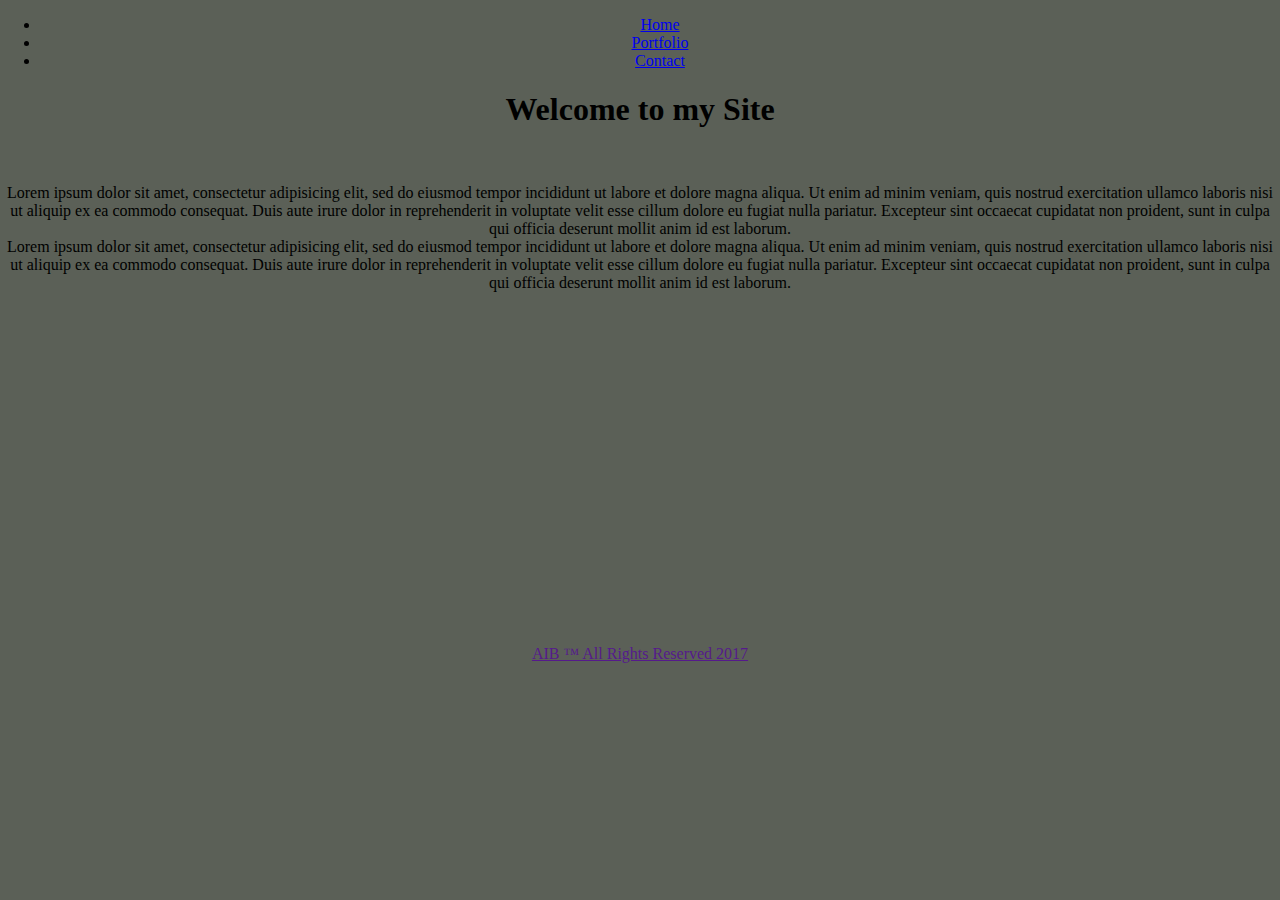
<file: index.html>
<!doctype html>
<html>
<head>
	<link rel="stylesheet" type="text/css" href="css/styles.css">

	<title> Welcome!</title>
<body>

<nav>
	<ul>
	
		<li><a href="index.html">Home</a></li>
		<li><a href="portfolio.html">Portfolio</a></li>
		<li><a href="contact.html">Contact</a></li>
	</ul>
</nav>

<h1 style="font-family: verdana;
text-align:center;"> Welcome to my Site</h1>

<br>
<p style= "font-family:serif; text align:center;">Lorem ipsum dolor sit amet, consectetur adipisicing elit, sed do eiusmod tempor incididunt ut labore et dolore magna aliqua. Ut enim ad minim veniam,
quis nostrud exercitation ullamco laboris nisi ut aliquip ex ea commodo
consequat. Duis aute irure dolor in reprehenderit in voluptate velit esse
cillum dolore eu fugiat nulla pariatur. Excepteur sint occaecat cupidatat non
proident, sunt in culpa qui officia deserunt mollit anim id est laborum.<br>
Lorem ipsum dolor sit amet, consectetur adipisicing elit, sed do eiusmod
tempor incididunt ut labore et dolore magna aliqua. Ut enim ad minim veniam,
quis nostrud exercitation ullamco laboris nisi ut aliquip ex ea commodo
consequat. Duis aute irure dolor in reprehenderit in voluptate velit esse
cillum dolore eu fugiat nulla pariatur. Excepteur sint occaecat cupidatat non
proident, sunt in culpa qui officia deserunt mollit anim id est laborum.
</p>

<br>
<a href="">
<iframe width="560" height="315" src="https://www.youtube.com/embed/oMX1sc3eOTE?rel=0" frameborder="0" allowfullscreen></iframe>
<div></div>
<footer> AIB &trade; All Rights Reserved 2017</footer>
</body>
</head>
</html>
</file>
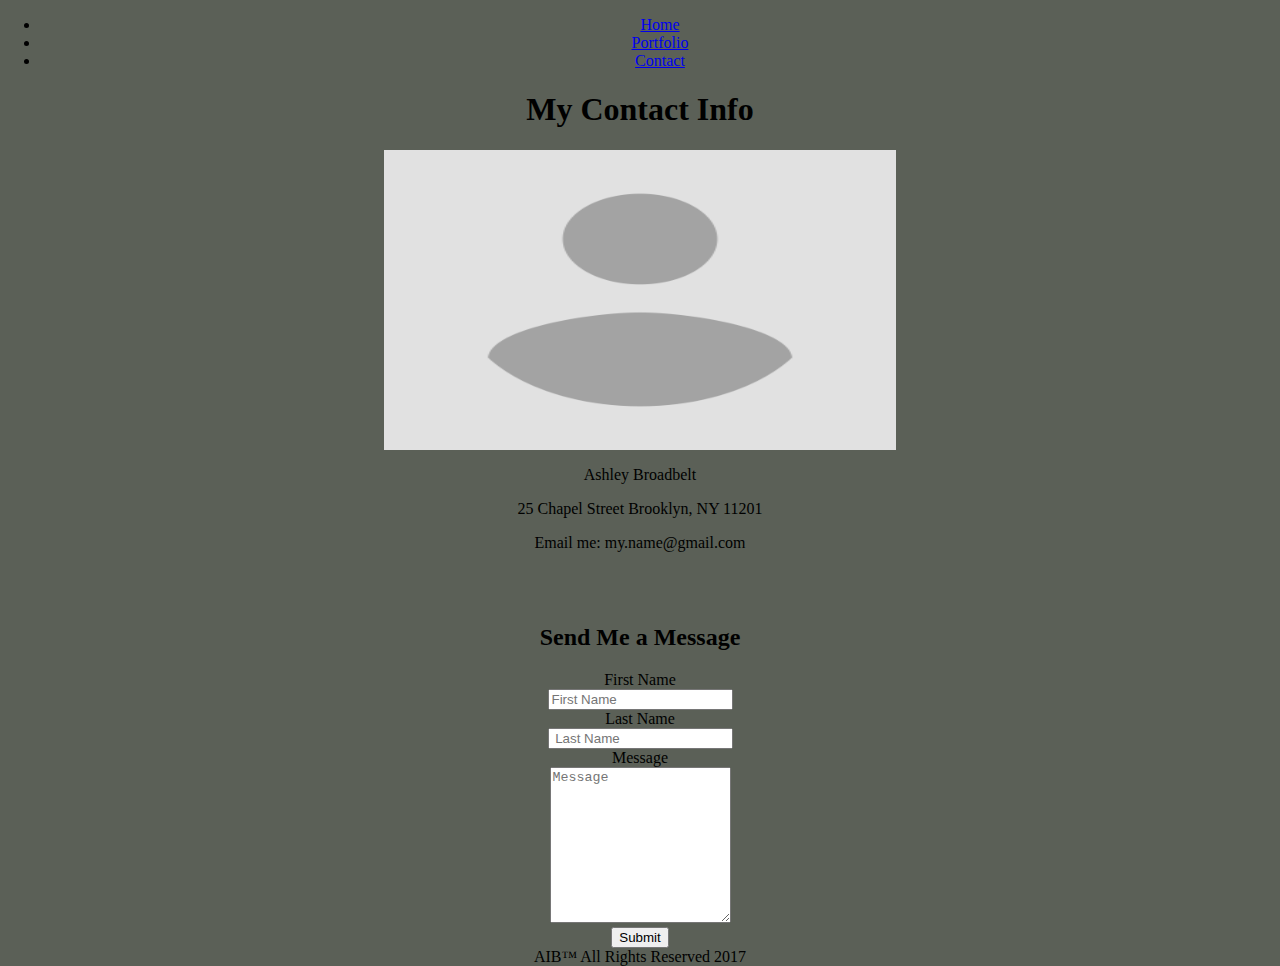
<file: contact.html>
<!doctype html>
<html>
<head>
	<title> Contact Me </title>
<link rel="stylesheet" type="text/css" href="css/styles.css">
 </head>
 <nav>
<ul>
	<li><a href="index.html">Home</a></li>
	<li><a href="portfolio.html">Portfolio</a></li>
	<li><a href="contact.html">Contact</a></li>
</ul>


<body>
<h1> My Contact Info</h1>
<div>
	<img src="img/avatar.png" alt="profile" width="250" height="300">
</div>

<p> Ashley Broadbelt</p>
<p>25 Chapel Street
	Brooklyn, NY 11201</p>
<p>Email me: my.name@gmail.com</p> <br>

<br>

<h2>Send Me a Message</h2>
<form>

<label>First Name <br>
	<input type="text" name="frame" placeholder="First Name">
</label>
<br>

<label> Last Name <br>
	<input type="text" name="frame" placeholder=" Last Name">
</label>
<br>
<label> Message <br>
	<textarea name="message" placeholder="Message" rows="10" cols="20"></textarea>
	</label>
	<br>
	<button type="submit"> Submit </button>
</form>

<footer> AIB&trade; All Rights Reserved 2017 </footer>

</body>
</html>
</file>
<file: css/styles.css>
.nav{
    
    background-color:#563635;
    overflow:hidden;
}
.nav a{
    float:left;
    display: block;
    text-align: center;
    padding: 14px 16px;
    font-size:17px;
}

.dropdown:hover .dropdown-content{
    display:block;
}

body{
    margin:0;
    padding:0;
    text-align: center;
    background-color:#5B6057;
}

.content{
    height:100;
    padding-top:10px;
    padding-bottom: 50px.
}
img{
    display:block;
    margin: auto;
    width: 40%;
}

.footer{
    height: 50px;
    bottom:0;
background:red;
}
</file>
